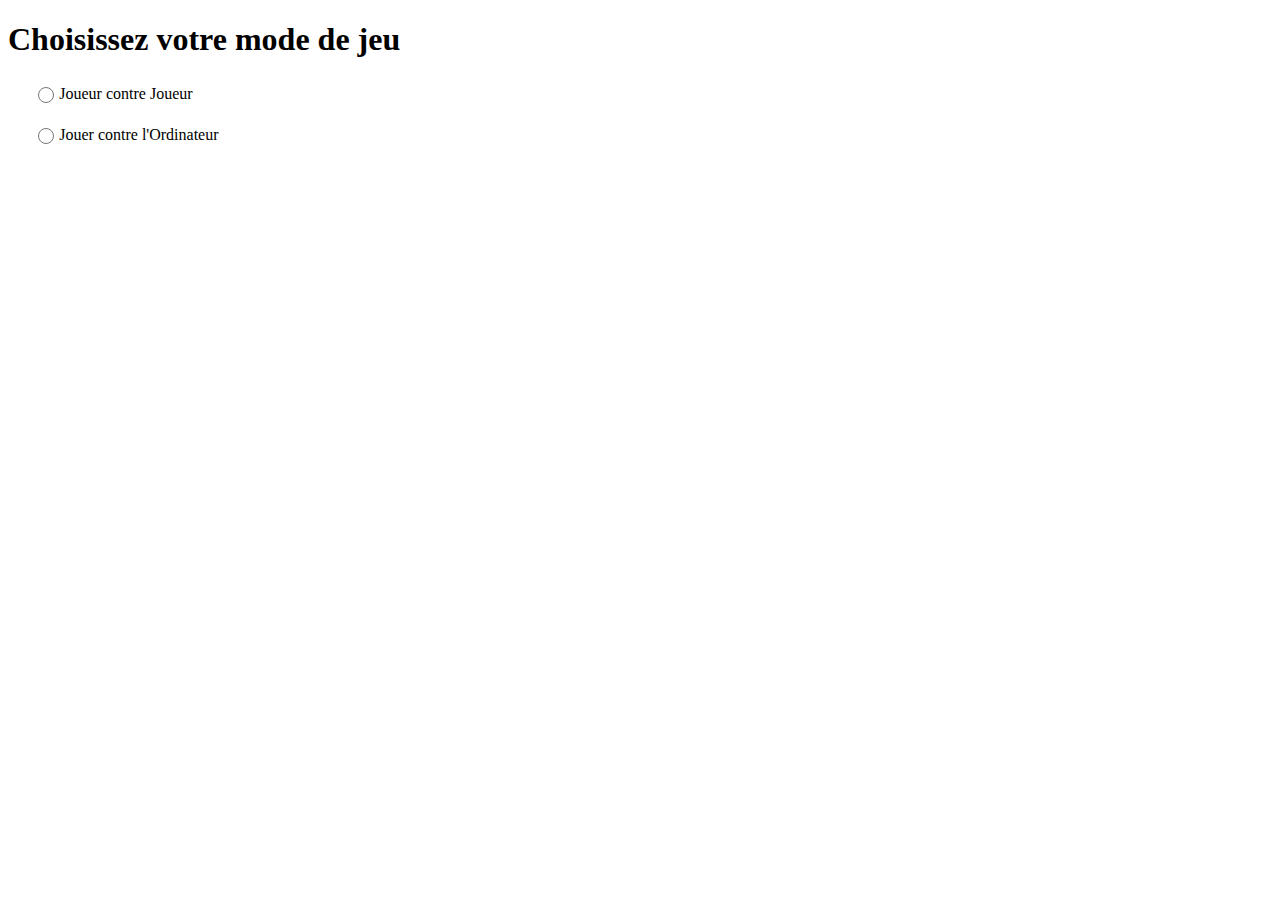
<file: index.html>
<!DOCTYPE html>
<html lang="en">
<head>
    <meta charset="UTF-8">
    <title>Title</title>
</head>
<body>
<div id="adversaire">
    <h1>Choisissez votre mode de jeu</h1>
    <div id="radio">
        <input type='radio' name='adversaire' value="humain" onclick="choix()">Joueur contre Joueur<br><br>
        <input type='radio' name='adversaire' value="ordinateur" onclick="choix()">Jouer contre l'Ordinateur
    </div>
</div>
<link rel="stylesheet" href="puissance4/puissance4.css">
</body>
</html>
<script>
function choix() {
    let value;
    value = document.querySelector('input[name="adversaire"]:checked').value;
    window.location.href = "puissance4/puissance4.html?value=" + value;
}
</script>
</file>
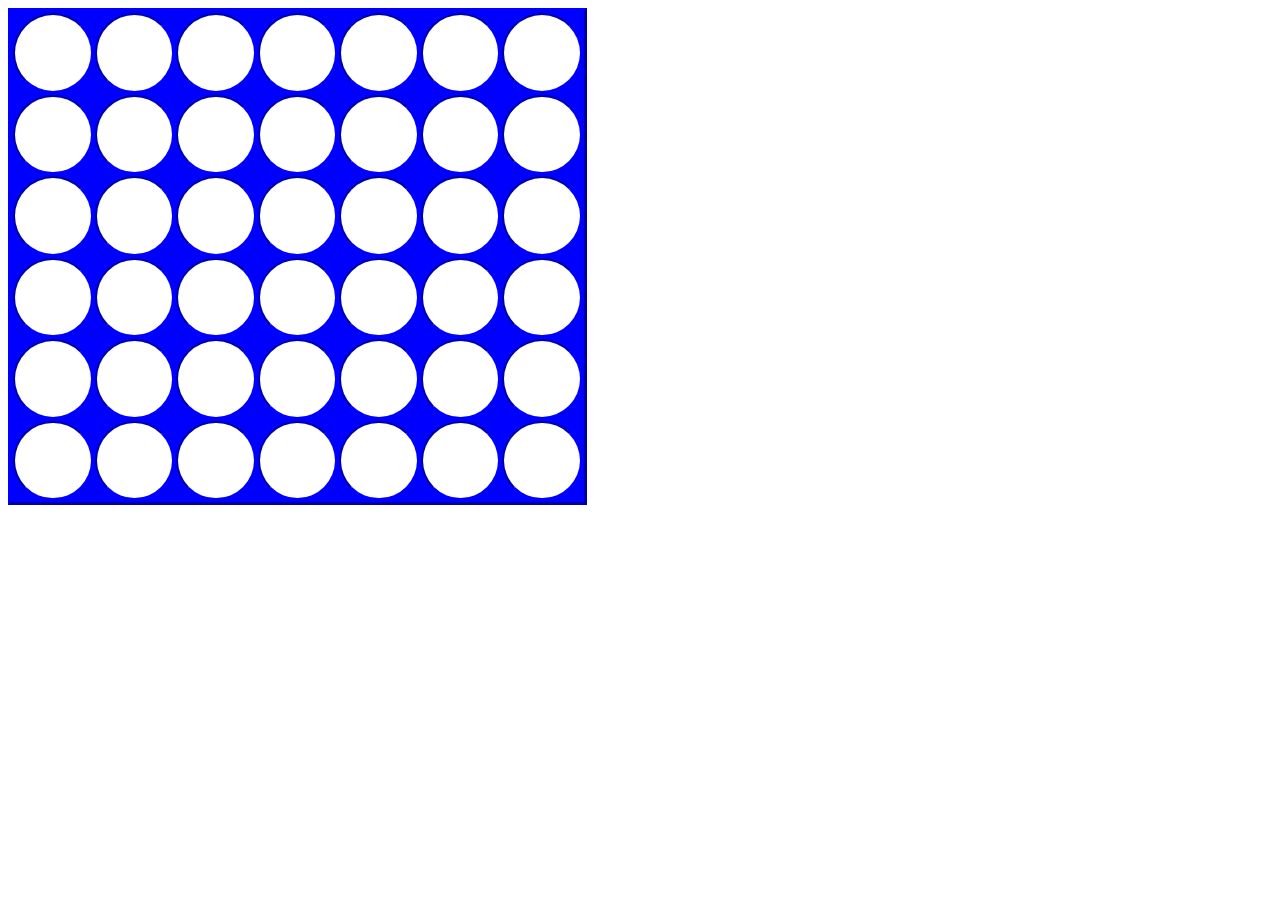
<file: ordinateur/puissance4.html>
<!DOCTYPE html>
<html>

<head>
    <title>
        Get value of selected radio button
    </title>
</head>

<body onload="choix()">
<div id="game">
    Veuillez activer javascript pour jouer.
</div>
<input type="hidden" id="value" />

<link rel="stylesheet" href="puissance4.css">
<script src="puissance4.js"></script>
</body>

</html>
</file>
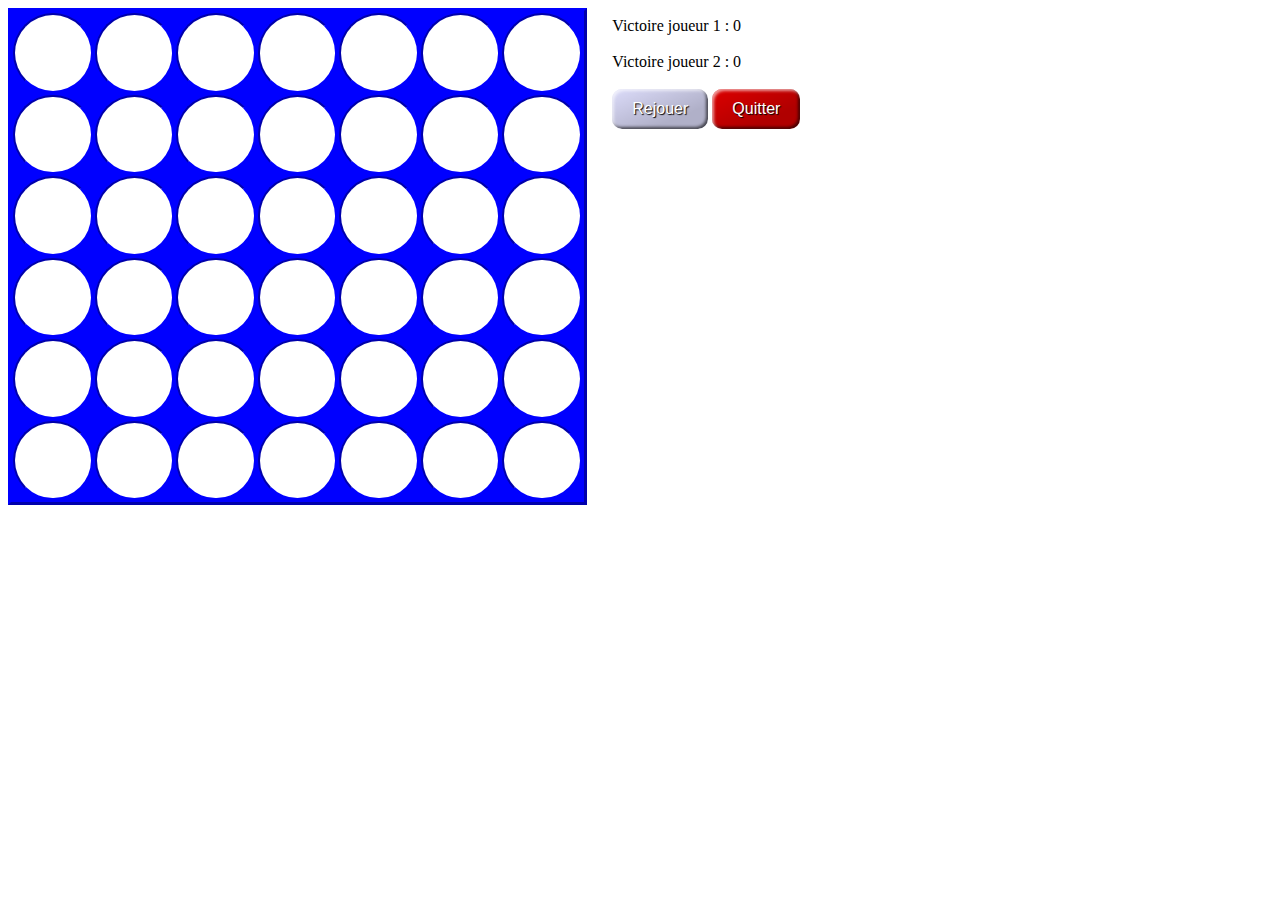
<file: puissance4/puissance4.html>
<!DOCTYPE html>
<html lang="en">
<head>
    <meta charset="UTF-8">
    <title>Title</title>
</head>
<body>
<div id="container">
    <div id="game">
        Veuillez activer javascript pour jouer.
    </div>
    <div>
        <div id="score1"></div><br />
        <div id="score2"></div><br />
        <input type="hidden" id="value" />
        <button id="rejouer" onclick="rejouer()">Rejouer</button>
        <button id="quitter" onclick="quitter()">Quitter</button>
    </div>
</div>

<link rel="stylesheet" href="puissance4.css">
<script src="puissance4.js"></script>
</body>

</html>
<script>
function quitter() {
    window.location.href = "../index.html";
}
</script>
</file>
<file: puissance4/puissance4.css>
#game table {
    border: 3px blue outset;
    background-color: blue;
}
#game td {
    width: 2cm;
    height: 2cm;
    margin: 0px;
    padding: 0px;
    border: 2px blue inset;
    border-radius: 2cm;
    background-color: white;
    cursor: pointer;
}
#game td.player1 {
    background-color: red;
}
#game td.player2 {
    background-color: yellow;
}

#container {
    display:flex;
}

#game {
    margin-right: 2%;
}

#rejouer {
    border: 0;
    line-height: 2.5;
    padding: 0 20px;
    font-size: 1rem;
    text-align: center;
    color: #fff;
    text-shadow: 1px 1px 1px #000;
    border-radius: 10px;
    background-color: rgba(220, 220, 250, 1);
    background-image: linear-gradient(to top left,
    rgba(0, 0, 0, .2),
    rgba(0, 0, 0, .2) 30%,
    rgba(0, 0, 0, 0));
    box-shadow: inset 2px 2px 3px rgba(255, 255, 255, .6),
    inset -2px -2px 3px rgba(0, 0, 0, .6);
}

#rejouer:hover {
    background-color: rgba(230, 230, 255, 1);
}

#rejouer:active {
    box-shadow: inset -2px -2px 3px rgba(255, 255, 255, .6),
    inset 2px 2px 3px rgba(0, 0, 0, .6);
}

#quitter {
    border: 0;
    line-height: 2.5;
    padding: 0 20px;
    font-size: 1rem;
    text-align: center;
    color: #fff;
    text-shadow: 1px 1px 1px #000;
    border-radius: 10px;
    background-color: rgba(220, 0, 0, 1);
    background-image: linear-gradient(to top left,
    rgba(0, 0, 0, .2),
    rgba(0, 0, 0, .2) 30%,
    rgba(0, 0, 0, 0));
    box-shadow: inset 2px 2px 3px rgba(255, 255, 255, .6),
    inset -2px -2px 3px rgba(0, 0, 0, .6);
}

#quitter:hover {
    background-color: rgba(255, 0, 0, 1);
}

#quitter:active {
    box-shadow: inset -2px -2px 3px rgba(255, 255, 255, .6),
    inset 2px 2px 3px rgba(0, 0, 0, .6);
}

#score1 {
    margin-top:5%;
}

#radio {
    margin-left: 2%;
}

input {
    border-radius: 50%;
    width: 16px;
    height: 16px;

    border: 2px solid #999;
    margin-right: 5px;

    position: relative;
    top: 4px;
}
</file>
<file: ordinateur/puissance4.css>
#game table {
    border: 3px blue outset;
    background-color: blue;
}
#game td {
    width: 2cm;
    height: 2cm;
    margin: 0px;
    padding: 0px;
    border: 2px blue inset;
    border-radius: 2cm;
    background-color: white;
    cursor: pointer;
}
#game td.player1 {
    background-color: red;
}
#game td.player2 {
    background-color: yellow;
}
</file>
